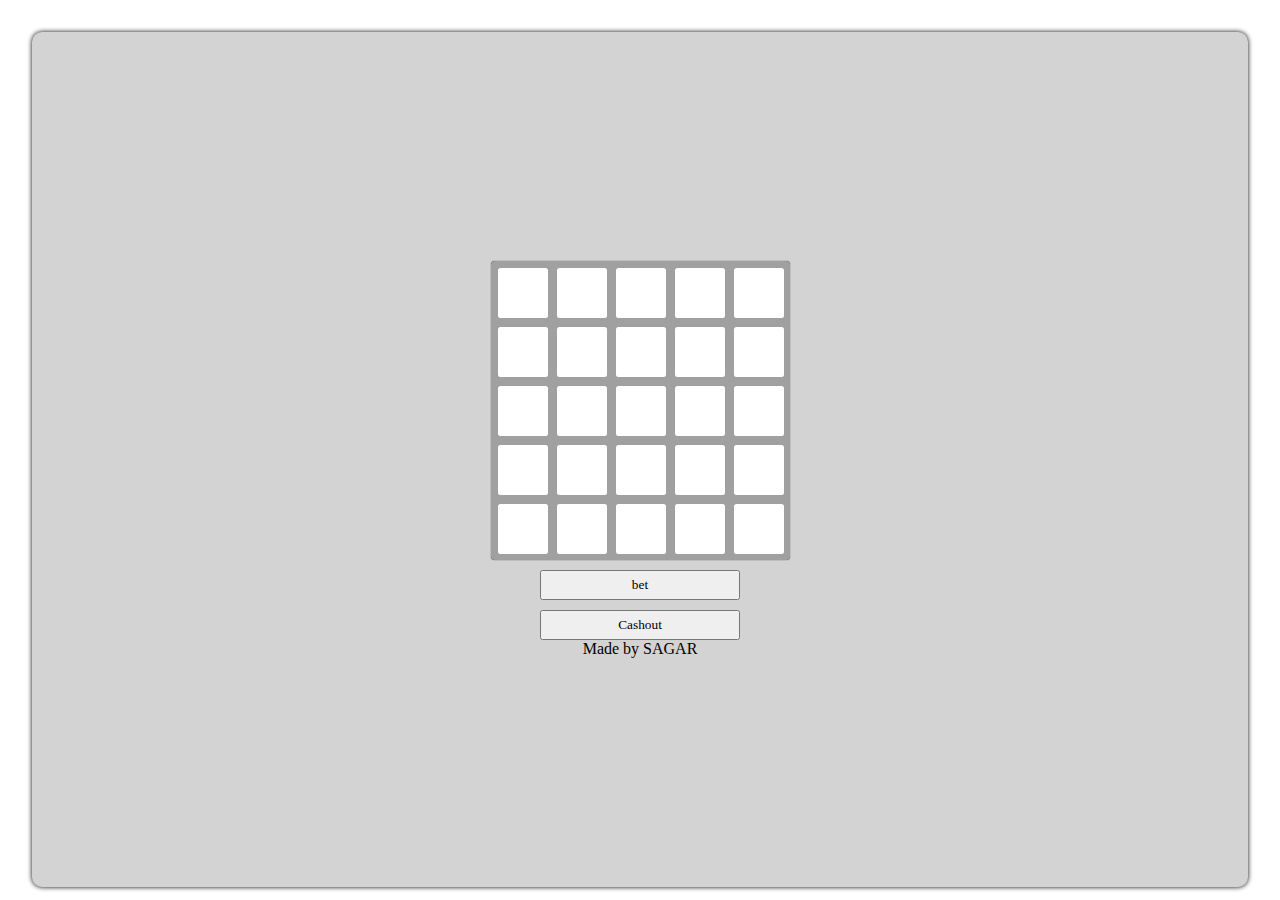
<file: index.html>
<!DOCTYPE html>
<html lang="en">
<head>
    <meta charset="UTF-8">
    <meta name="viewport" content="width=device-width, initial-scale=1.0">
    <title>Mines clone</title>
    <link rel="stylesheet" href="style.css">
</head>
<body>
    <div class="canvas">
        <div class="container">
            <div class="box" id="box-1"></div>
            <div class="box" id="box-2"></div>
            <div class="box" id="box-3"></div>
            <div class="box" id="box-4"></div>
            <div class="box" id="box-5"></div>
            <div class="box" id="box-6"></div>
            <div class="box" id="box-7"></div>
            <div class="box" id="box-8"></div>
            <div class="box" id="box-9"></div>
            <div class="box" id="box-10"></div>
            <div class="box" id="box-11"></div>
            <div class="box" id="box-12"></div>
            <div class="box" id="box-13"></div>
            <div class="box" id="box-14"></div>
            <div class="box" id="box-15"></div>
            <div class="box" id="box-16"></div>
            <div class="box" id="box-17"></div>
            <div class="box" id="box-18"></div>
            <div class="box" id="box-19"></div>
            <div class="box" id="box-20"></div>
            <div class="box" id="box-21"></div>
            <div class="box" id="box-22"></div>
            <div class="box" id="box-23"></div>
            <div class="box" id="box-24"></div>
            <div class="box" id="box-25"></div>
            <div class="result">
                <div class="score">
                    0x
                </div>
            </div>
        </div>
            <a href="index.html"><button> bet </button></a>
            <button class="cashout"> Cashout </button>
            <select name="no-of-mines" id="mines-count" style="display:none;">
                <option value="1" class="opt">1</option>
                <option value="2" class="opt">2</option>
                <option value="3" class="opt" selected>3</option>
                <option value="4" class="opt">4</option>
                <option value="5" class="opt">5</option>
                <option value="6" class="opt">6</option>
                <option value="7" class="opt">7</option>
                <option value="8" class="opt">8</option>
                <option value="9" class="opt">9</option>
                <option value="10" class="opt">10</option>
                <option value="11" class="opt">11</option>
                <option value="12" class="opt">12</option>
                <option value="13" class="opt">13</option>
                <option value="14" class="opt">14</option>
                <option value="15" class="opt">15</option>
                <option value="16" class="opt">16</option>
                <option value="17" class="opt">17</option>
                <option value="18" class="opt">18</option>
                <option value="19" class="opt">19</option>
                <option value="20" class="opt">20</option>
                <option value="21" class="opt">21</option>
                <option value="22" class="opt">22</option>
                <option value="23" class="opt">23</option>
                <option value="24" class="opt">24</option>
            </select>
            <p>Made by SAGAR</p>
        
    </div>
    <script src="script.js"></script>
</body>
</html>
</file>
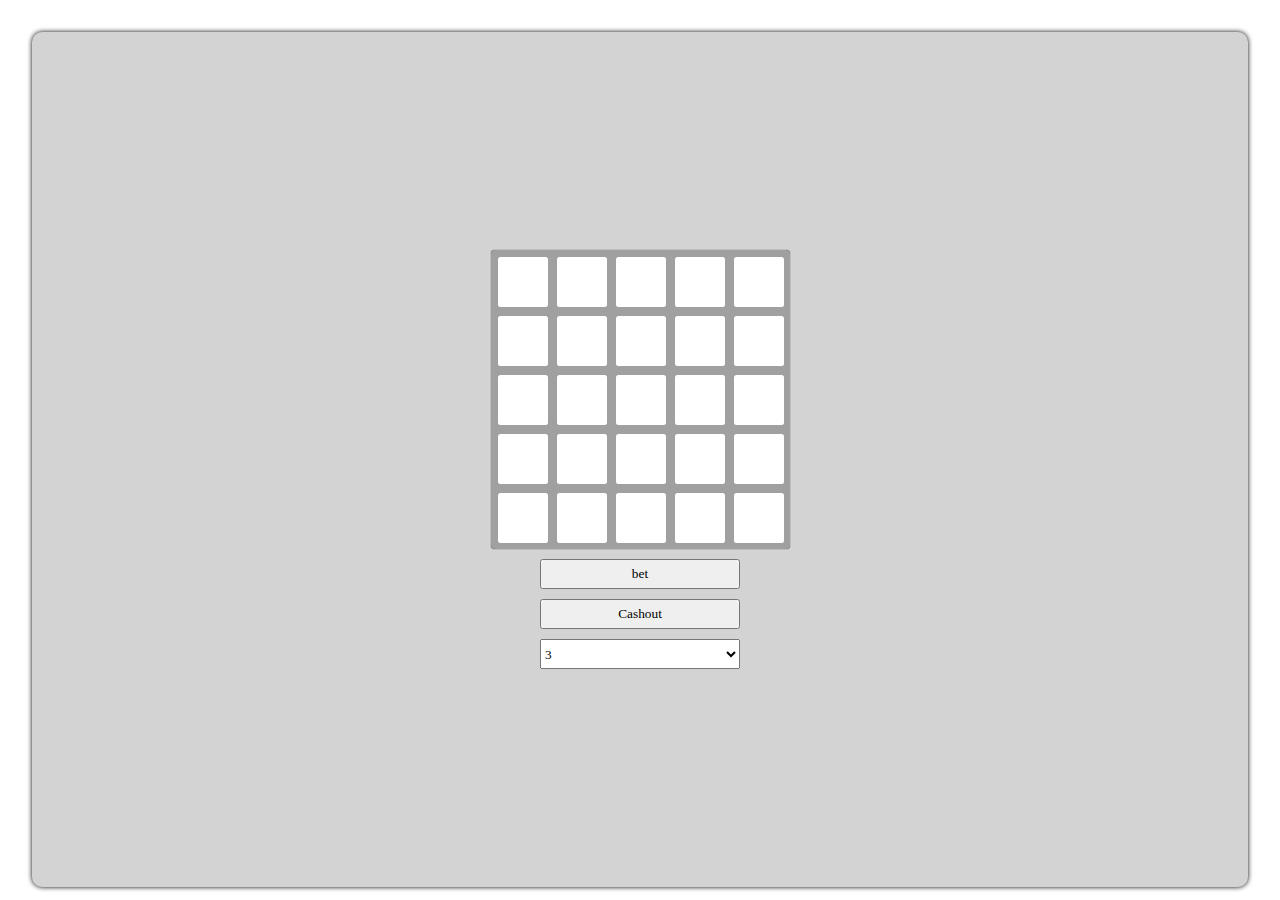
<file: index1.html>
<!DOCTYPE html>
<html lang="en">
<head>
    <meta charset="UTF-8">
    <meta name="viewport" content="width=device-width, initial-scale=1.0">
    <title>Mines try 2</title>
    <link rel="stylesheet" href="style1.css">
</head>
<body>
    <div class="canvas">
        <div class="container">
            <div class="box" id="box-1"></div>
            <div class="box" id="box-2"></div>
            <div class="box" id="box-3"></div>
            <div class="box" id="box-4"></div>
            <div class="box" id="box-5"></div>
            <div class="box" id="box-6"></div>
            <div class="box" id="box-7"></div>
            <div class="box" id="box-8"></div>
            <div class="box" id="box-9"></div>
            <div class="box" id="box-10"></div>
            <div class="box" id="box-11"></div>
            <div class="box" id="box-12"></div>
            <div class="box" id="box-13"></div>
            <div class="box" id="box-14"></div>
            <div class="box" id="box-15"></div>
            <div class="box" id="box-16"></div>
            <div class="box" id="box-17"></div>
            <div class="box" id="box-18"></div>
            <div class="box" id="box-19"></div>
            <div class="box" id="box-20"></div>
            <div class="box" id="box-21"></div>
            <div class="box" id="box-22"></div>
            <div class="box" id="box-23"></div>
            <div class="box" id="box-24"></div>
            <div class="box" id="box-25"></div>
            <div class="result">
                <div class="score">
                    0x
                </div>
            </div>
        </div>
            <a href="index1.html"><button> bet </button></a>
            <button class="cashout"> Cashout </button>
            <select name="no-of-mines" id="mines-count">
                <option value="1" class="opt">1</option>
                <option value="2" class="opt">2</option>
                <option value="3" class="opt" selected>3</option>
                <option value="4" class="opt">4</option>
                <option value="5" class="opt">5</option>
                <option value="6" class="opt">6</option>
                <option value="7" class="opt">7</option>
                <option value="8" class="opt">8</option>
                <option value="9" class="opt">9</option>
                <option value="10" class="opt">10</option>
                <option value="11" class="opt">11</option>
                <option value="12" class="opt">12</option>
                <option value="13" class="opt">13</option>
                <option value="14" class="opt">14</option>
                <option value="15" class="opt">15</option>
                <option value="16" class="opt">16</option>
                <option value="17" class="opt">17</option>
                <option value="18" class="opt">18</option>
                <option value="19" class="opt">19</option>
                <option value="20" class="opt">20</option>
                <option value="21" class="opt">21</option>
                <option value="22" class="opt">22</option>
                <option value="23" class="opt">23</option>
                <option value="24" class="opt">24</option>
            </select>
    </div>
    <script src="script1.js"></script>
</body>
</html>
</file>
<file: style.css>
*{
    margin: 0px;
    padding: 0px;
    font-family: 'Trebuchet MS';
}
body{
    display: flex;
    justify-content: center;
}
.canvas{
    margin-top: 2.5vw;
    background-color: lightgrey;
    height: 95vh;
    width: 95vw;
    display: flex;
    flex-direction: column;
    justify-content: center;
    align-items: center;
    box-shadow: 0 0 5px black;
    border-radius: 10px;
}
.container{
    background-color: rgb(160, 160, 160);
    padding: 2px;
    height: 295px;
    width: 295px;
    border-radius: 4px;
    box-shadow: 0 0 1px black;
    display: grid;
    grid-template-columns: 1fr 1fr 1fr 1fr 1fr ;
    grid-template-rows: 1fr 1fr 1fr 1fr 1fr ;
}
.box{
    background-color: white;
    height: 50px;
    width: 50px;
    border-radius: 2.5px;
    margin: 5px 0 0 5px;
}
.result{
    position: absolute;
    height: 295px;
    width: 295px;
    border-radius: 4px;
    display: none;
    justify-content: center;
    align-items: center;
}
.score{
    background-color: grey;
    height: 80px;
    width: 120px;
    color: white;
    font-size: 40px;
    border-radius: 4px;
    box-shadow: 0 0 5px black;
    display: flex;
    justify-content: center;
    align-items: center;
}

button{
    margin-top: 10px;
    height: 30px;
    width: 200px;
}

select{
    margin-top: 10px;
    height: 30px;
    width: 200px;
}
</file>
<file: style1.css>
*{
    margin: 0px;
    padding: 0px;
    font-family: 'Trebuchet MS';
}
body{
    display: flex;
    justify-content: center;
}
.canvas{
    margin-top: 2.5vw;
    background-color: lightgrey;
    height: 95vh;
    width: 95vw;
    display: flex;
    flex-direction: column;
    justify-content: center;
    align-items: center;
    box-shadow: 0 0 5px black;
    border-radius: 10px;
}
.container{
    background-color: rgb(160, 160, 160);
    padding: 2px;
    height: 295px;
    width: 295px;
    border-radius: 4px;
    box-shadow: 0 0 1px black;
    display: grid;
    grid-template-columns: 1fr 1fr 1fr 1fr 1fr ;
    grid-template-rows: 1fr 1fr 1fr 1fr 1fr ;
}
.box{
    background-color: white;
    height: 50px;
    width: 50px;
    border-radius: 2.5px;
    margin: 5px 0 0 5px;
}
.result{
    position: absolute;
    height: 295px;
    width: 295px;
    border-radius: 4px;
    display: none;
    justify-content: center;
    align-items: center;
}
.score{
    background-color: grey;
    height: 80px;
    width: 120px;
    color: white;
    font-size: 40px;
    border-radius: 4px;
    box-shadow: 0 0 5px black;
    display: flex;
    justify-content: center;
    align-items: center;
}

button{
    margin-top: 10px;
    height: 30px;
    width: 200px;
}

select{
    margin-top: 10px;
    height: 30px;
    width: 200px;
}
</file>
